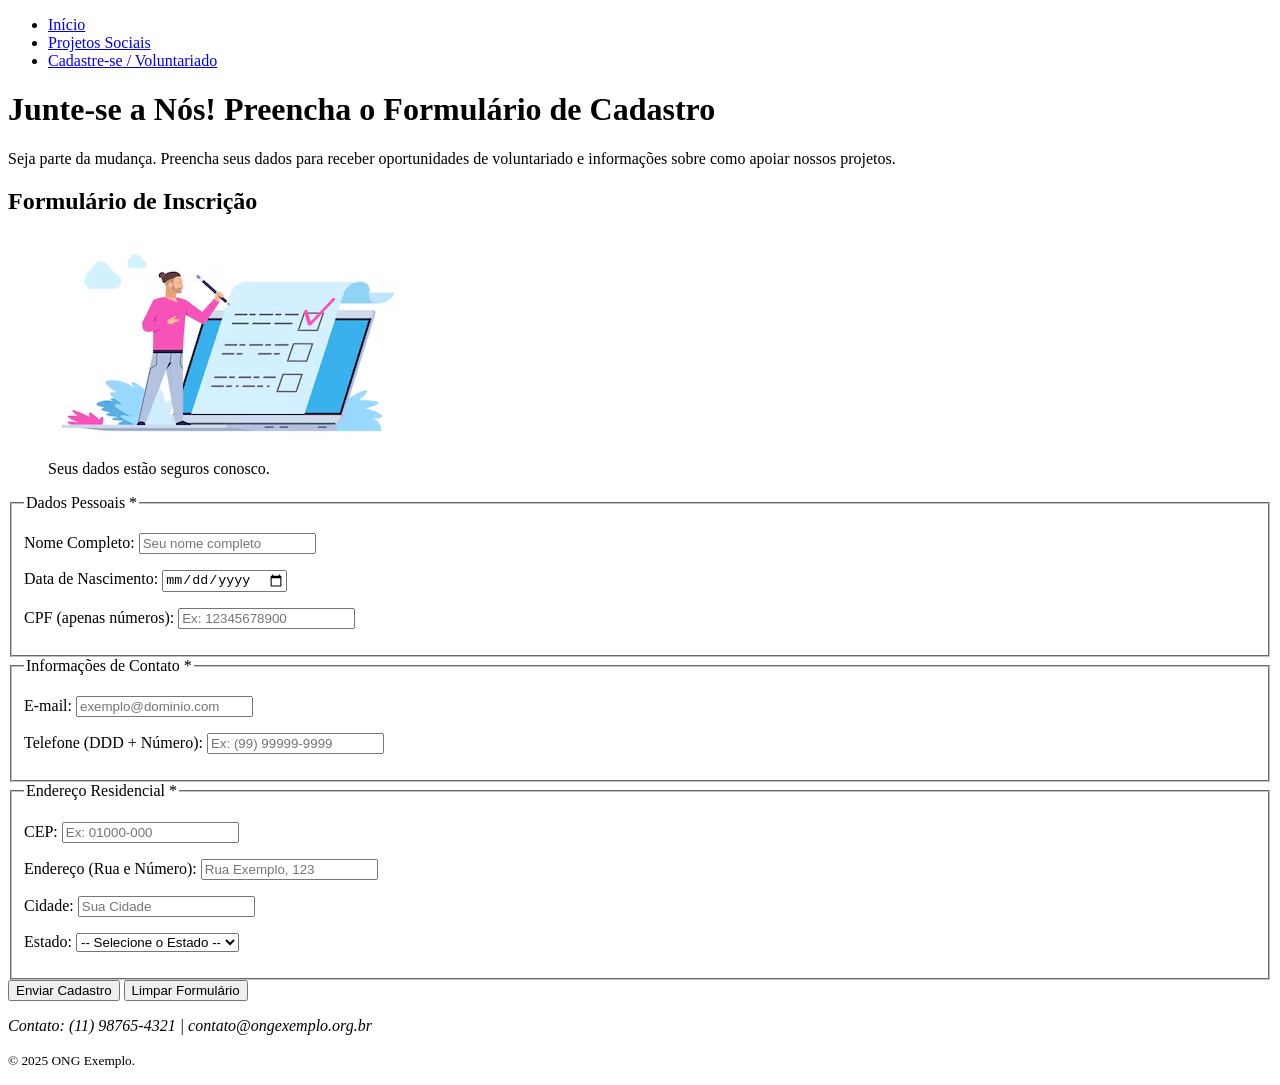
<file: cadastro.html>
<!DOCTYPE html>
<html lang="pt-BR">
<head>
    <meta charset="UTF-8">
    <meta name="viewport" content="width=device-width, initial-scale=1.0">
    <meta name="description" content="Página de cadastro para voluntários e apoiadores da ONG Exemplo.">
    <meta name="keywords" content="Cadastro ONG, Formulário Voluntário, Inscrição Apoiador">
    <title>ONG Exemplo | Cadastro de Voluntário/Apoiador</title>
    </head>
<body>
    <header>
        <nav>
            <ul>
                <li><a href="index.html">Início</a></li>
                <li><a href="projetos.html">Projetos Sociais</a></li>
                <li><a href="cadastro.html">Cadastre-se / Voluntariado</a></li>
            </ul>
        </nav>
    </header>

    <main>
        <h1>Junte-se a Nós! Preencha o Formulário de Cadastro</h1>
        <p>Seja parte da mudança. Preencha seus dados para receber oportunidades de voluntariado e informações sobre como apoiar nossos projetos.</p>
        
        <section id="formulario-cadastro">
            <h2>Formulário de Inscrição</h2>
            <figure>
                <img src="assets/img/preenchendoformulario.jpg">
                <figcaption>Seus dados estão seguros conosco.</figcaption>
            </figure>
            
            <form action="/processa-cadastro" method="POST">

                <fieldset>
                    <legend>Dados Pessoais *</legend>

                    <p>
                        <label for="nome">Nome Completo:</label>
                        <input type="text" id="nome" name="nome" required 
                               minlength="5" placeholder="Seu nome completo"
                               aria-required="true">
                    </p>
                    
                    <p>
                        <label for="data-nascimento">Data de Nascimento:</label>
                        <input type="date" id="data-nascimento" name="dataNascimento" required>
                    </p>

                    <p>
                        <label for="cpf">CPF (apenas números):</label>
                        <input type="text" id="cpf" name="cpf" required 
                               pattern="[0-9]{11}" 
                               title="O CPF deve conter 11 dígitos numéricos." 
                               maxlength="11" placeholder="Ex: 12345678900">
                    </p>
                </fieldset>

                <fieldset>
                    <legend>Informações de Contato *</legend>

                    <p>
                        <label for="email">E-mail:</label>
                        <input type="email" id="email" name="email" required 
                               placeholder="exemplo@dominio.com">
                    </p>

                    <p>
                        <label for="telefone">Telefone (DDD + Número):</label>
                        <input type="tel" id="telefone" name="telefone" required 
                               pattern="\([0-9]{2}\) [0-9]{4,5}-[0-9]{4}" 
                               title="Formato: (99) 99999-9999 ou (99) 9999-9999"
                               maxlength="15" placeholder="Ex: (99) 99999-9999">
                    </p>
                </fieldset>

                <fieldset>
                    <legend>Endereço Residencial *</legend>

                    <p>
                        <label for="cep">CEP:</label>
                        <input type="text" id="cep" name="cep" required 
                               pattern="[0-9]{5}-[0-9]{3}" 
                               title="O CEP deve estar no formato XXXXX-XXX" 
                               maxlength="9" placeholder="Ex: 01000-000">
                    </p>

                    <p>
                        <label for="endereco">Endereço (Rua e Número):</label>
                        <input type="text" id="endereco" name="endereco" required placeholder="Rua Exemplo, 123">
                    </p>
                    
                    <p>
                        <label for="cidade">Cidade:</label>
                        <input type="text" id="cidade" name="cidade" required placeholder="Sua Cidade">
                    </p>

                    <p>
                        <label for="estado">Estado:</label>
                        <select id="estado" name="estado" required>
                            <option value="" disabled selected>-- Selecione o Estado --</option>
                            <option value="AC">Acre</option>
                            <option value="AL">Alagoas</option>
                            <option value="AP">Amapá</option>
                            <option value="SP">São Paulo</option>
                        </select>
                    </p>
                </fieldset>
                
                <div>
                    <button type="submit">Enviar Cadastro</button>
                    <button type="reset">Limpar Formulário</button>
                </div>

            </form>
        </section>
    </main>

    <footer>
        <address>
            <p>Contato: (11) 98765-4321 | contato@ongexemplo.org.br</p>
        </address>
        <p><small>&copy; 2025 ONG Exemplo.</small></p>
    </footer>
</body>
</html>
</file>
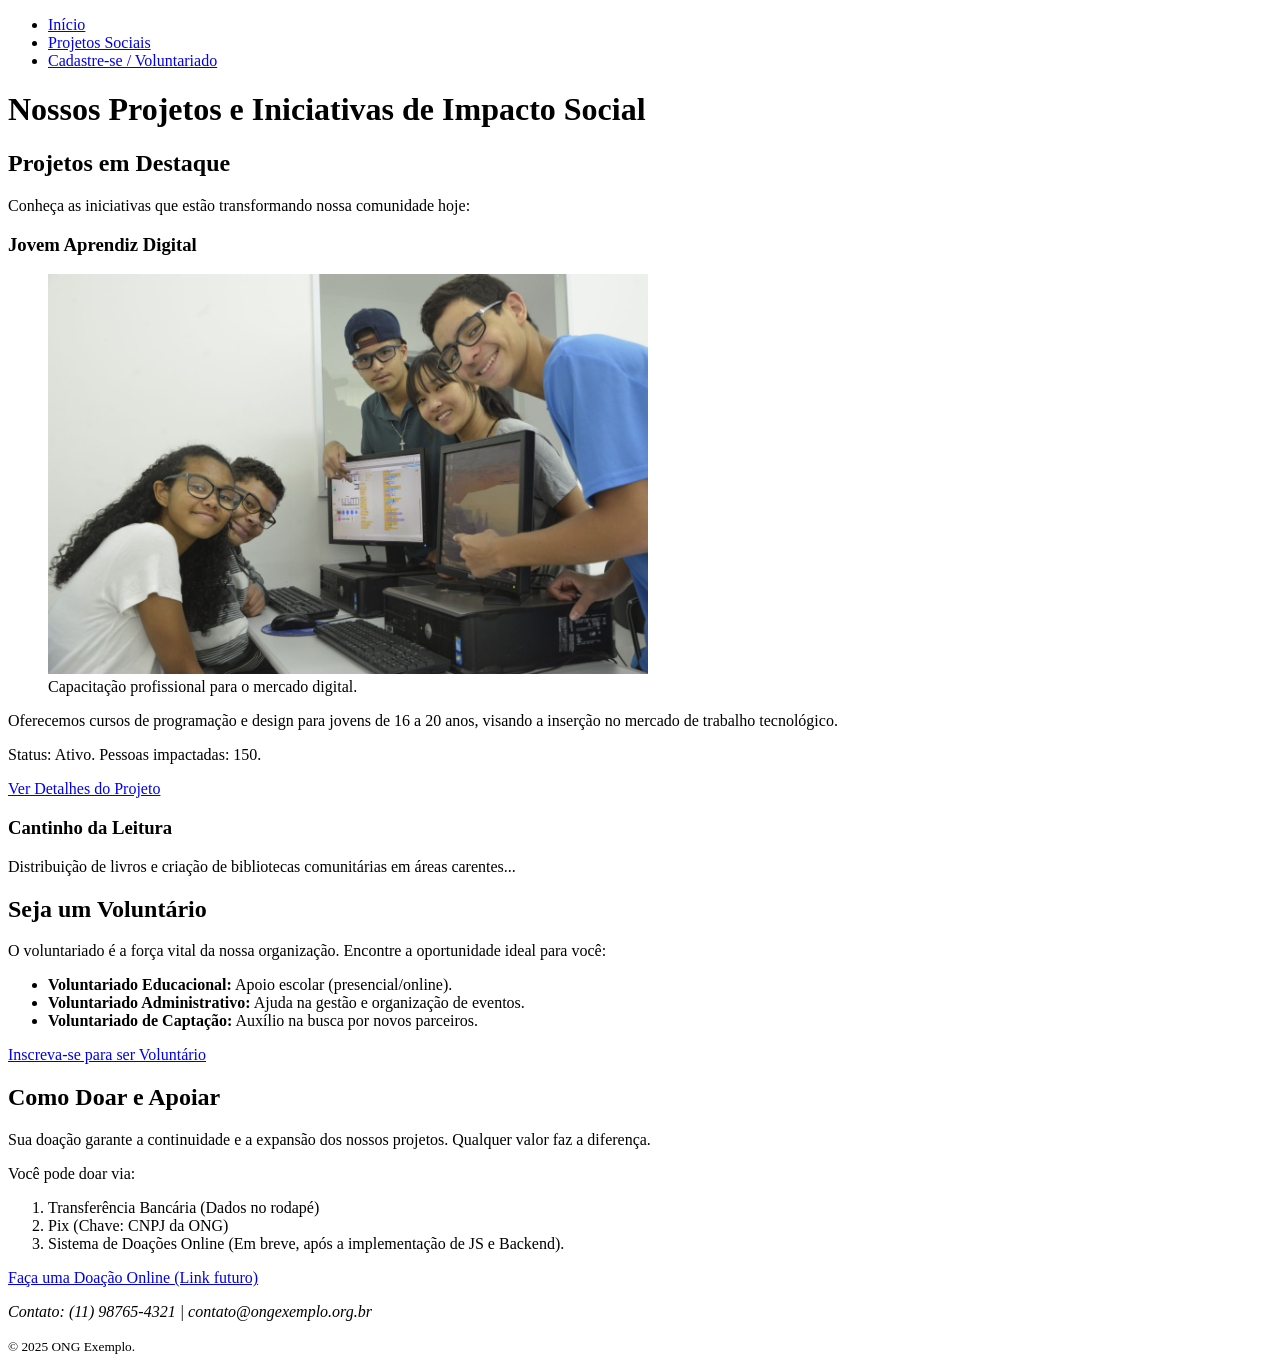
<file: projetos.html>
<!DOCTYPE html>
<html lang="pt-BR">
<head>
    <meta charset="UTF-8">
    <meta name="viewport" content="width=device-width, initial-scale=1.0">
    <meta name="description" content="Nossos projetos sociais, formas de voluntariado e como realizar doações para a ONG Exemplo.">
    <meta name="keywords" content="Projetos Sociais, Voluntariado, Doações Online, Captação de Recursos">
    <title>ONG Exemplo | Projetos e Como Ajudar</title>
    </head>
<body>
    <header>
        <nav>
            <ul>
                <li><a href="index.html">Início</a></li>
                <li><a href="projetos.html">Projetos Sociais</a></li>
                <li><a href="cadastro.html">Cadastre-se / Voluntariado</a></li>
            </ul>
        </nav>
    </header>

    <main>
        <h1>Nossos Projetos e Iniciativas de Impacto Social</h1>
        
        <section id="projetos-atuais">
            <h2>Projetos em Destaque</h2>
            <p>Conheça as iniciativas que estão transformando nossa comunidade hoje:</p>

            <article>
                <h3>Jovem Aprendiz Digital</h3>
                <figure>
                    <img src="assets/img/programando.jpg" width="600" height="400">
                    <figcaption>Capacitação profissional para o mercado digital.</figcaption>
                </figure>
                <p>Oferecemos cursos de programação e design para jovens de 16 a 20 anos, visando a inserção no mercado de trabalho tecnológico.</p>
                <p>Status: Ativo. Pessoas impactadas: 150.</p>
                <a href="#">Ver Detalhes do Projeto</a>
            </article>
            
            <article>
                <h3>Cantinho da Leitura</h3>
                <p>Distribuição de livros e criação de bibliotecas comunitárias em áreas carentes...</p>
            </article>
        </section>
        
        <section id="voluntariado">
            <h2>Seja um Voluntário</h2>
            <p>O voluntariado é a força vital da nossa organização. Encontre a oportunidade ideal para você:</p>
            <ul>
                <li><strong>Voluntariado Educacional:</strong> Apoio escolar (presencial/online).</li>
                <li><strong>Voluntariado Administrativo:</strong> Ajuda na gestão e organização de eventos.</li>
                <li><strong>Voluntariado de Captação:</strong> Auxílio na busca por novos parceiros.</li>
            </ul>
            <a href="cadastro.html" role="button">Inscreva-se para ser Voluntário</a>
        </section>

        <section id="doacoes">
            <h2>Como Doar e Apoiar</h2>
            <p>Sua doação garante a continuidade e a expansão dos nossos projetos. Qualquer valor faz a diferença.</p>
            <p>Você pode doar via:</p>
            <ol>
                <li>Transferência Bancária (Dados no rodapé)</li>
                <li>Pix (Chave: CNPJ da ONG)</li>
                <li>Sistema de Doações Online (Em breve, após a implementação de JS e Backend).</li>
            </ol>
            <a href="#" role="button">Faça uma Doação Online (Link futuro)</a>
        </section>
    </main>

    <footer>
        <address>
            <p>Contato: (11) 98765-4321 | contato@ongexemplo.org.br</p>
        </address>
        <p><small>&copy; 2025 ONG Exemplo.</small></p>
    </footer>
</body>
</html>
</file>
